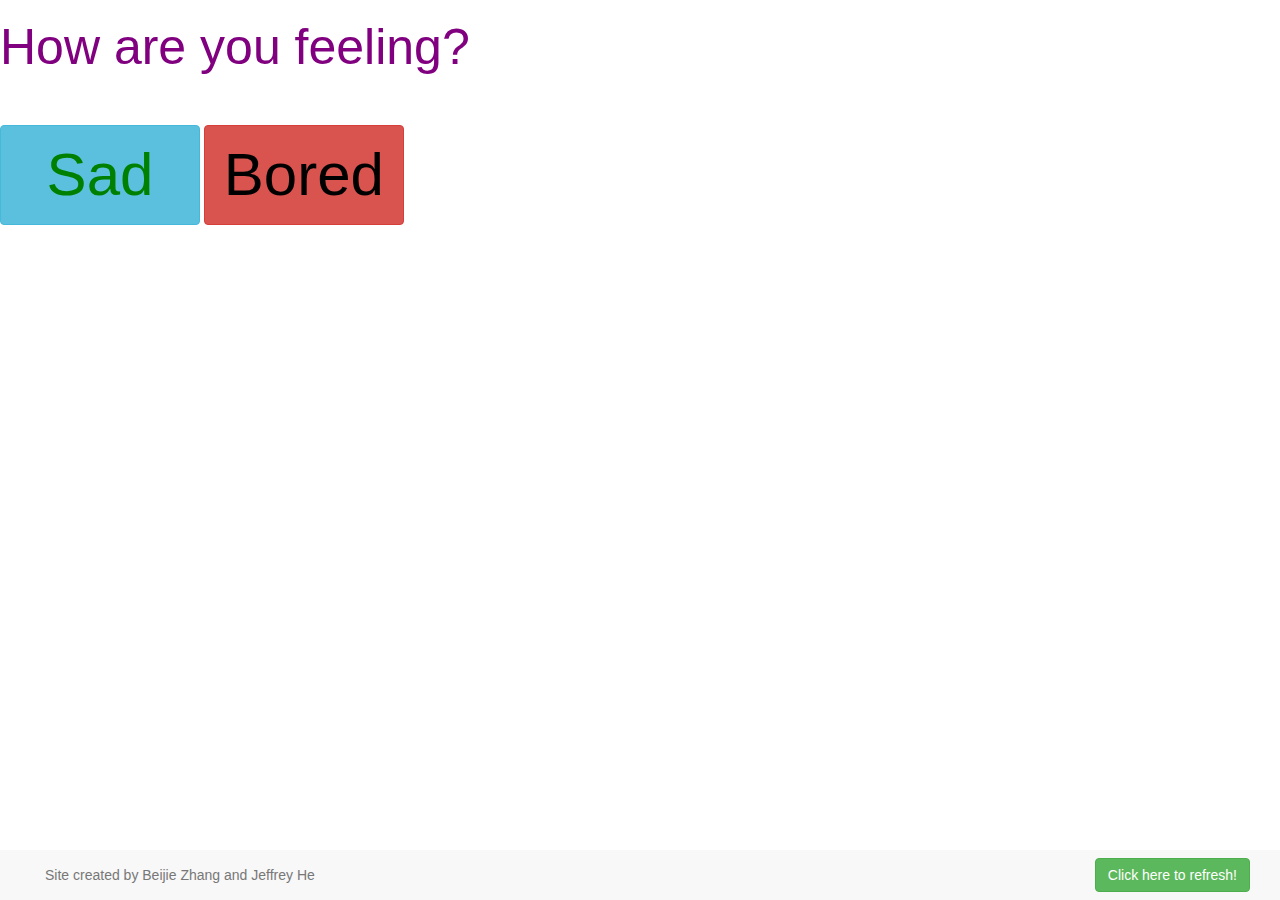
<file: index.htm>
<html>
	<head>
		<title>Quote Generator</title>
		<meta name="viewport" content="width=device-width, initial-scale=1.0">
		

		<link href = "css/bootstrap.min.css" rel = "stylesheet">
                <link href = "css/style.css" rel = "stylesheet">
	</head>

	<body>
		<h2>How are you feeling?
		</h2>
		<br><br>
		
		<a class = "btn btn-info" onclick = "sad()" id = "sad">Sad</a>
		<a class = "btn btn-danger" onclick = "bored()" id = "bored">Bored</a>
		
		<br><br>

		<div id = "result">

		</div>

		<div class = "navbar-default navbar-fixed-bottom navbar-collapse collapse"> 
						<div class = "container-fluid">
							<p class = "navbar-text pull-left">Site created by Beijie Zhang and Jeffrey He</p>
							<a href = "" class = "navbar-btn btn btn-success pull-right">Click here to refresh!</a>
						</div>
					</div>

		 <script src = "http://ajax.googleapis.com/ajax/libs/jquery/1.10.2/jquery.min.js"></script>
                <script src = "js/bootstrap.js"></script>
                <script src="js/script.js"></script>
	</body>

</html>
</file>
<file: css/style.css>
h2 {
	font-size: 50px;
	display: block;
	color: purple;
}


#sad {
	width: 200px;
	height: 100px;
	font-size: 60px;
	color: green;
}

#bored {
	width: 200px;
	height: 100px;
	font-size: 60px;
	color:black;
}
#result {

	color: black;
	font-style: oblique;
	font-size: 35px
}
</file>
